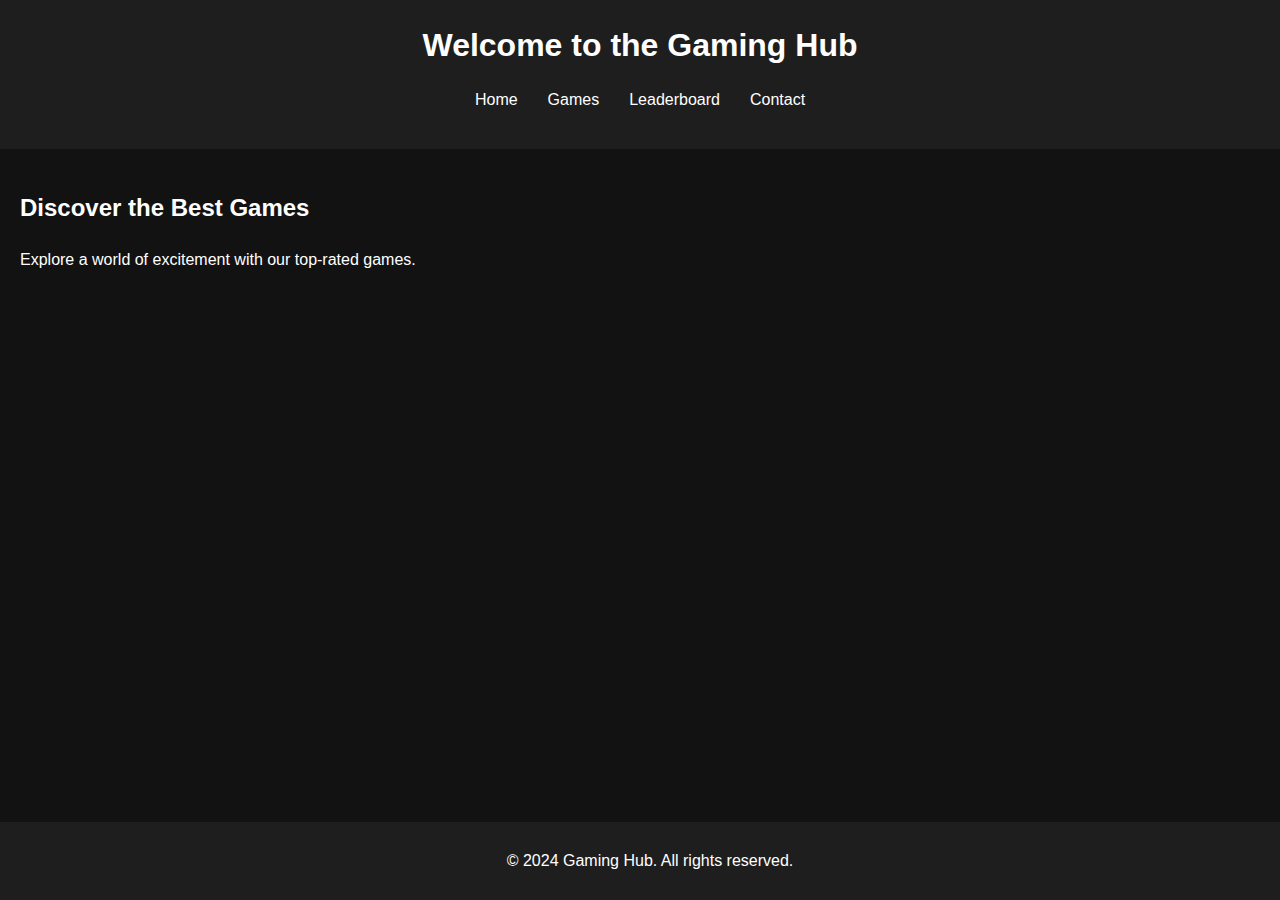
<file: index.html>
<!DOCTYPE html>
<html lang="en">
<head>
    <meta charset="UTF-8">
    <meta name="viewport" content="width=device-width, initial-scale=1.0">
    <title>Gaming Website</title>
    <link rel="stylesheet" href="styles.css">
</head>
<body>
    <header>
        <h1>Welcome to the Gaming Hub</h1>
        <nav>
            <ul>
                <li><a href="index.html">Home</a></li>
                <li><a href="games.html">Games</a></li>
                <li><a href="leaderboard.html">Leaderboard</a></li>
                <li><a href="contact.html">Contact</a></li>
            </ul>
        </nav>
    </header>
    <main>
        <section>
            <h2>Discover the Best Games</h2>
            <p>Explore a world of excitement with our top-rated games.</p>
        </section>
    </main>
    <footer>
        <p>&copy; 2024 Gaming Hub. All rights reserved.</p>
    </footer>
</body>
</html>
</file>
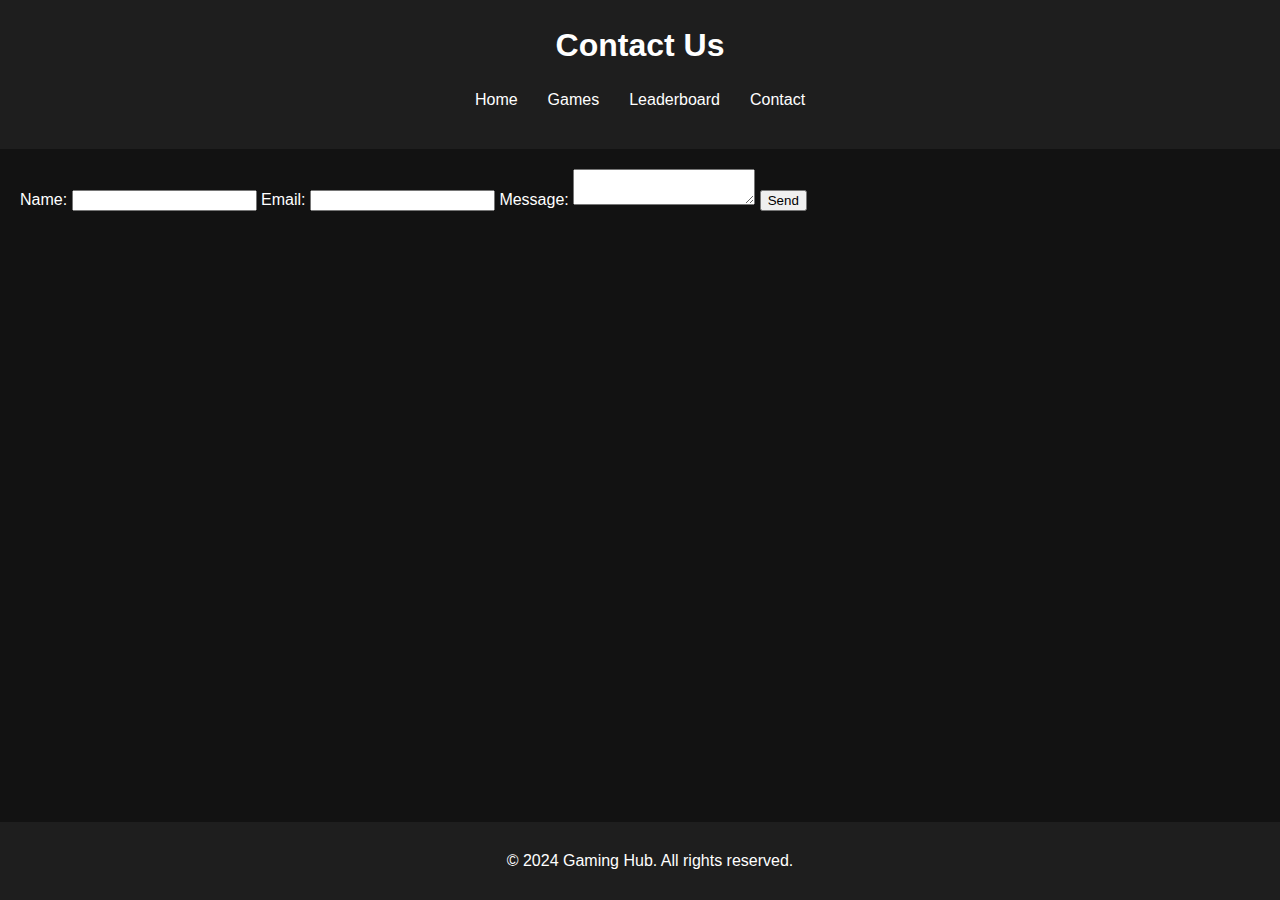
<file: contact.html>
<!DOCTYPE html>
<html lang="en">
<head>
    <meta charset="UTF-8">
    <meta name="viewport" content="width=device-width, initial-scale=1.0">
    <title>Contact Us</title>
    <link rel="stylesheet" href="styles.css">
</head>
<body>
    <header>
        <h1>Contact Us</h1>
        <nav>
            <ul>
                <li><a href="index.html">Home</a></li>
                <li><a href="games.html">Games</a></li>
                <li><a href="leaderboard.html">Leaderboard</a></li>
                <li><a href="contact.html">Contact</a></li>
            </ul>
        </nav>
    </header>
    <main>
        <form>
            <label for="name">Name:</label>
            <input type="text" id="name" name="name" required>
            <label for="email">Email:</label>
            <input type="email" id="email" name="email" required>
            <label for="message">Message:</label>
            <textarea id="message" name="message" required></textarea>
            <button type="submit">Send</button>
        </form>
    </main>
    <footer>
        <p>&copy; 2024 Gaming Hub. All rights reserved.</p>
    </footer>
</body>
</html>
</file>
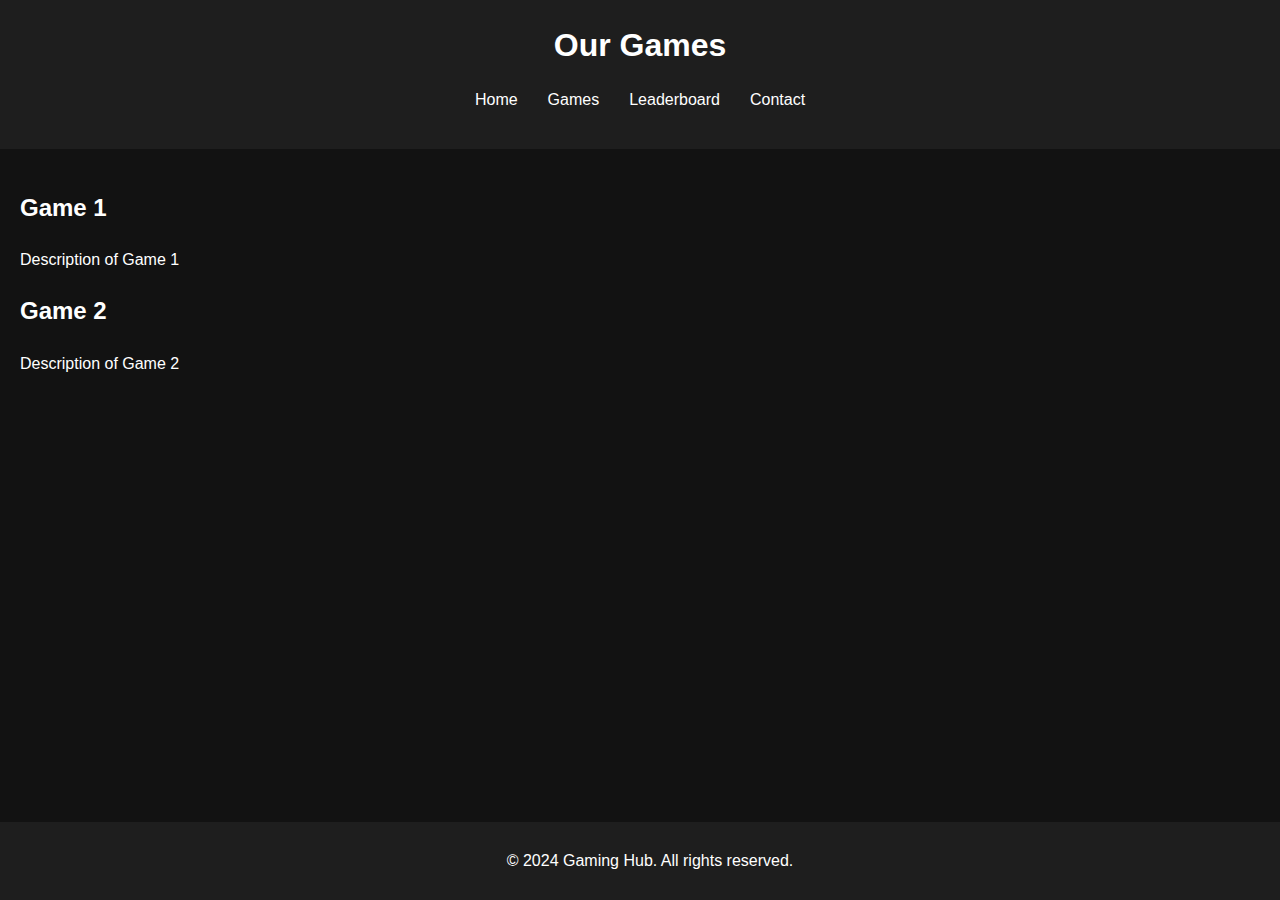
<file: games.html>
<!DOCTYPE html>
<html lang="en">
<head>
    <meta charset="UTF-8">
    <meta name="viewport" content="width=device-width, initial-scale=1.0">
    <title>Games</title>
    <link rel="stylesheet" href="styles.css">
</head>
<body>
    <header>
        <h1>Our Games</h1>
        <nav>
            <ul>
                <li><a href="index.html">Home</a></li>
                <li><a href="games.html">Games</a></li>
                <li><a href="leaderboard.html">Leaderboard</a></li>
                <li><a href="contact.html">Contact</a></li>
            </ul>
        </nav>
    </header>
    <main>
        <section>
            <h2>Game 1</h2>
            <p>Description of Game 1</p>
            <h2>Game 2</h2>
            <p>Description of Game 2</p>
        </section>
    </main>
    <footer>
        <p>&copy; 2024 Gaming Hub. All rights reserved.</p>
    </footer>
</body>
</html>
</file>
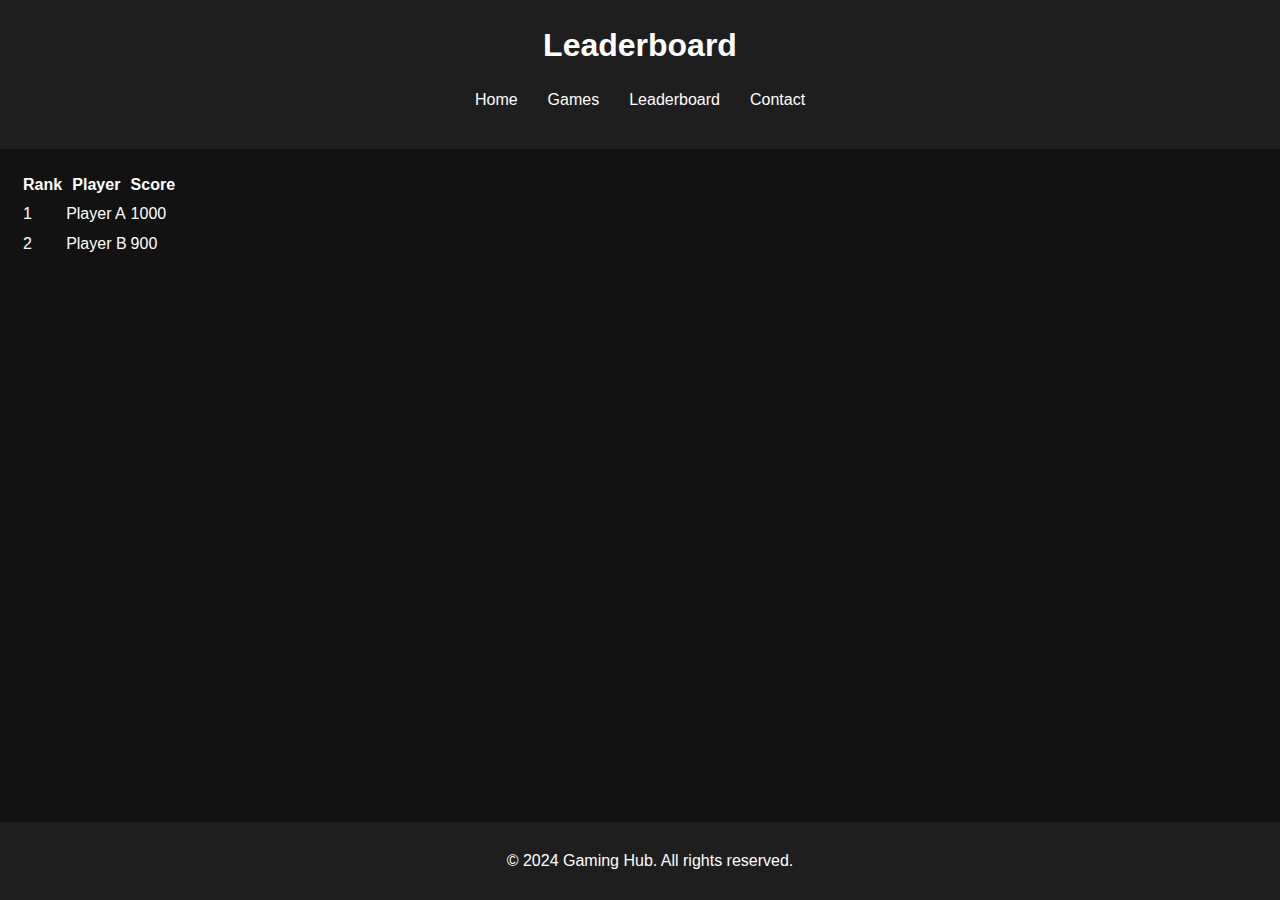
<file: leaderboard.html>
<!DOCTYPE html>
<html lang="en">
<head>
    <meta charset="UTF-8">
    <meta name="viewport" content="width=device-width, initial-scale=1.0">
    <title>Leaderboard</title>
    <link rel="stylesheet" href="styles.css">
</head>
<body>
    <header>
        <h1>Leaderboard</h1>
        <nav>
            <ul>
                <li><a href="index.html">Home</a></li>
                <li><a href="games.html">Games</a></li>
                <li><a href="leaderboard.html">Leaderboard</a></li>
                <li><a href="contact.html">Contact</a></li>
            </ul>
        </nav>
    </header>
    <main>
        <section>
            <table>
                <thead>
                    <tr>
                        <th>Rank</th>
                        <th>Player</th>
                        <th>Score</th>
                    </tr>
                </thead>
                <tbody>
                    <tr>
                        <td>1</td>
                        <td>Player A</td>
                        <td>1000</td>
                    </tr>
                    <tr>
                        <td>2</td>
                        <td>Player B</td>
                        <td>900</td>
                    </tr>
                </tbody>
            </table>
        </section>
    </main>
    <footer>
        <p>&copy; 2024 Gaming Hub. All rights reserved.</p>
    </footer>
</body>
</html>
</file>
<file: styles.css>
body {
    font-family: Arial, sans-serif;
    line-height: 1.6;
    margin: 0;
    padding: 0;
    background-color: #121212;
    color: #ffffff;
}
header {
    background: #1e1e1e;
    padding: 20px;
    text-align: center;
}
header h1 {
    margin: 0;
}
nav ul {
    padding: 0;
    list-style: none;
    display: flex;
    justify-content: center;
}
nav ul li {
    margin: 0 15px;
}
nav ul li a {
    color: #fff;
    text-decoration: none;
}
main {
    padding: 20px;
}
footer {
    background: #1e1e1e;
    color: #ffffff;
    text-align: center;
    padding: 10px;
    position: fixed;
    bottom: 0;
    width: 100%;
}
</file>
